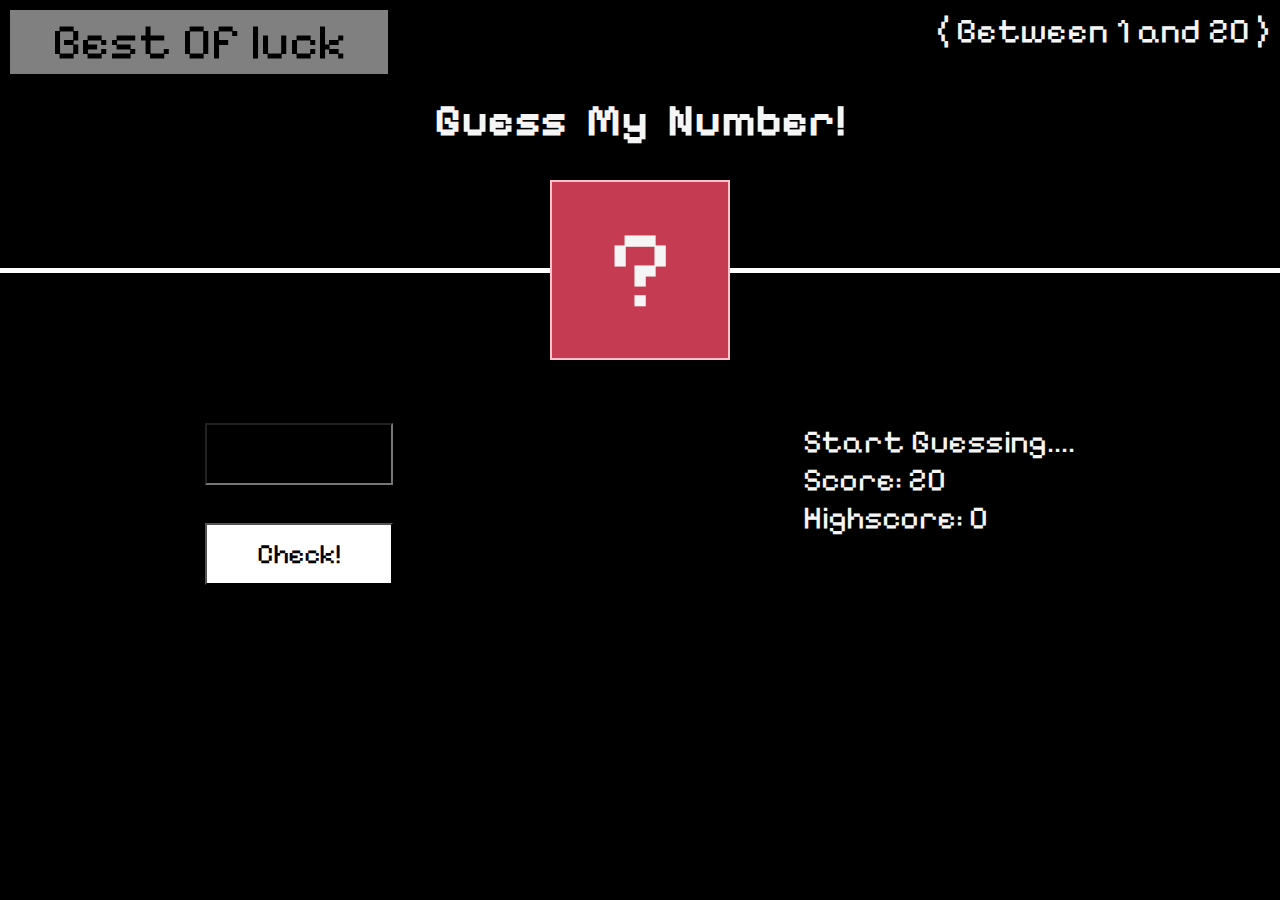
<file: index.html>
<!DOCTYPE html>
<html>

<head>
    <title>This is the game</title>
    <link rel="stylesheet" href="style.css">

</head>

<body>

    <div class="topheader">
        <p id="status">Best Of luck</p>
        <p id="info">
            ( Between 1 and 20 )
        </p>
    </div>
    <h1>Guess My Number!</h1>
    <section class="main">
        <div class="input">
            <input type="number" id="guess" min="1" max="20"> <br>
            <button id="check" onclick="checkGuess()">Check!</button>
        </div>
        <div class="scorecard">
            <p id="message">Start Guessing....</p>
            <p>Score: <span id="score">20</span></p>
            <p>Highscore: <span id="highscore">0</span></p>

        </div>
    </section>
    <div class="question">?</div>


    <script>
        let score = 20;
        let highscore = 0;
        let randomNumber = Math.floor(Math.random() * 20) + 1;

        function checkGuess() {
            const guess = parseInt(document.getElementById("guess").value);

            if (guess < 1 || guess > 20 || isNaN(guess)) {
                document.getElementById("message").textContent = "Please enter a valid number between 1 and 20.";
                document.getElementById("status").textContent = "Again !";
                return;
            }

            if (guess > randomNumber) {
                score--;
                document.getElementById("status").textContent = "Again !";
                document.getElementById("message").textContent = "Too high";
            } else if (guess < randomNumber) {
                score--;
                document.getElementById("status").textContent = "Again !";
                document.getElementById("message").textContent = "Too low";
            } else {
                document.querySelector("body").style.backgroundColor = "green";
                document.getElementById("message").textContent = "Congrats you guessed the correct number!";
                document.getElementById("status").textContent = "Won";
                if (score > highscore) {
                    highscore = score;
                    document.getElementById("highscore").textContent = highscore;
                }
                score = 20;
                document.getElementById("guess").value = "";
                resetGame();


                setTimeout(function () {
                    document.querySelector("body").style.backgroundColor = "black";
                    document.getElementById("message").textContent = "Start guessing...";
                    document.getElementById("status").textContent = "Best of luck!";
                }, 3000);
            }

            document.getElementById("score").textContent = score;
        }

        function resetGame() {
            randomNumber = Math.floor(Math.random() * 20) + 1;
            score = 20;
            document.getElementById("score").textContent = score;
        }

    </script>
</body>

</html>
</file>
<file: style.css>
@import url('https://fonts.googleapis.com/css2?family=Pixelify+Sans:wght@400..700&display=swap');
* {
  margin: 0;
  padding: 0;
  box-sizing: border-box;
  font-family: 'Pixelify Sans', sans-serif;
}
html,
body {
  background-color: black;
  color: whitesmoke;
  height: 100vh;
}
.topheader {
  padding: 10px 10px;
  display: flex;
  font-size: 30px;
  justify-content: space-between;
}
#status {
  font-size: 45px;
  border: 2px solid grey;
  color: black;
  background-color: grey;
  padding: 0px 30px;
}
h1 {
  margin-top: 10px;
  font-size: 40px;
  word-spacing: 8px;
  text-align: center;
  padding-bottom: 100px;
  border-bottom: 5px solid white;
}
.main {
  margin-top: 100px;
  display: flex;
  justify-content: space-around;
  font-size: 28px;
}
.input {
  display: flex;
  flex-direction: column;
  justify-content: space-evenly;
}
.main input {
  padding: 10px 50px;
  color: white;
  background-color: black;
  font-size: 25px;
  text-align: center;
}
#check {
  padding: 10px 10px;
  font-size: 25px;
  color: black;
  background-color: white;
}
#reset {
  margin-top: 15px;
  padding: 10px 10px;
  font-size: 25px;
  color: black;
  background-color: white;
}
.question {
  position: absolute;
  top: 170px;
  left: 655px;
  font-size: 100px;
  color: whitesmoke;
  background-color: rgb(196, 59, 82);
  border: 2px solid pink;
  height: 150px;
  width: 150px;
  padding: 5px 20px;
  display: flex;
  justify-content: center;
  align-items: center;
}

@media only screen and (max-width: 1200px) {
  .topheader {
    font-size: 20px;
  }
  #status {
    font-size: 25px;
    padding: 0px 20px;
  }
  h1 {
    font-size: 28px;
    word-spacing: 4px;
    padding-bottom: 50px;
  }
  .main {
    margin-top: 100px;
    flex-direction: column;
    align-items: center;
    font-size: 20px;
  }
  .input {
    margin-bottom: 20px;
  }
  .main input {
    padding: 10px 30px;
    font-size: 20px;
  }
  #check,
  #reset {
    padding: 10px 20px;
    font-size: 20px;
  }
  .question {
    top: 120px;
    left: calc(50% - 70px);
    font-size: 60px;
    height: 100px;
    width: 100px;
    padding: 5px 15px;
  }
}

@media only screen and (max-width: 500px) {
  .topheader {
    font-size: 18px;
  }
  #status {
    font-size: 25px;
    padding: 0px 15px;
  }
  h1 {
    font-size: 25px;
    word-spacing: 2px;
    padding-bottom: 30px;
  }
  .main {
    margin-top: 100px;
    flex-direction: column;
    align-items: center;
    font-size: 20px;
  }
  .main input {
    padding: 10px 20px;
    font-size: 18px;
  }
  #check,
  #reset {
    padding: 10px 15px;
    font-size: 18px;
  }
  .question {
    top: 100px;
    left: calc(50% - 50px);
    font-size: 40px;
    height: 80px;
    width: 80px;
    padding: 5px 10px;
  }
}

@media only screen and (min-width: 1201px) {
  .topheader {
    font-size: 35px;
  }
  #status {
    font-size: 50px;
    padding: 0px 40px;
  }
  h1 {
    font-size: 45px;
    word-spacing: 10px;
    padding-bottom: 120px;
  }
  .main {
    margin-top: 150px;
    font-size: 32px;
  }
  .input {
    margin-bottom: 30px;
  }
  .main input {
    padding: 12px 60px;
    font-size: 28px;
  }
  #check,
  #reset {
    padding: 12px 12px;
    font-size: 28px;
  }
  .question {
    top: 180px;
    left: calc(50% - 90px);
    font-size: 110px;
    height: 180px;
    width: 180px;
    padding: 10px 25px;
  }
}
</file>
